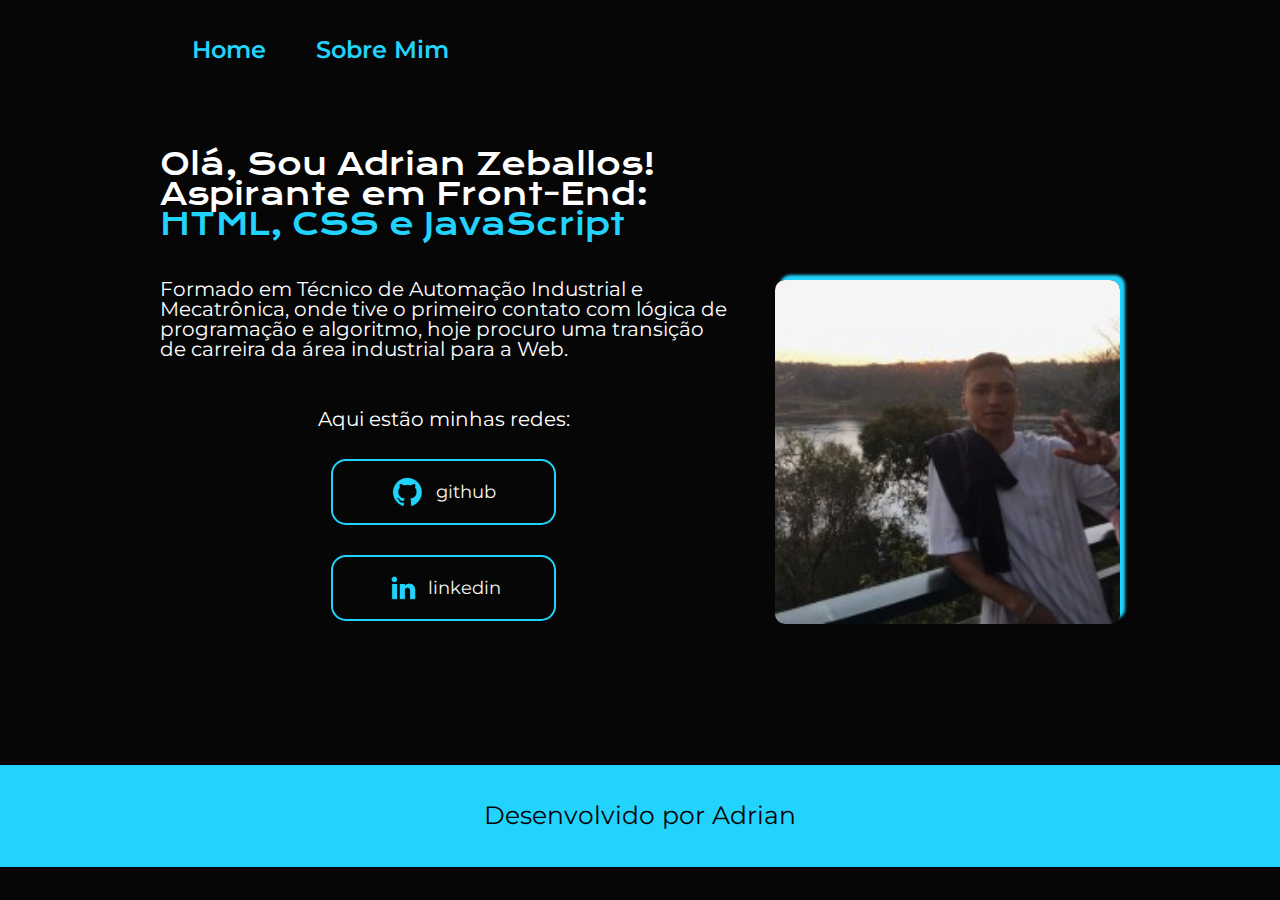
<file: index.html>
<!DOCTYPE html>
<html lang="pt-br">

<head>
    <link rel="stylesheet" href="/Styles/reset.css">
    <link rel="stylesheet" href="/Styles/style.css">
    <meta charset="UTF-8">
    <meta http-equiv="X-UA-Compatible" content="IE=edge">
    <meta name="viewport" content="width=device-width, initial-scale=1.0">
    <title>Portifólio</title>

</head>

<body>
    <header>
        <nav class="cabecalho">
            <a href="index.html">Home</a>
            <a href="about.html">Sobre Mim</a>
        </nav>
    </header>
    <main class="apresentacao">
        <section class="apresentacao__conteudo">
            <div class="apresentacao__conteudo__titulo">
                <h1> Olá, Sou Adrian Zeballos! </h1>
                <h2>
                    Aspirante em Front-End:
                    <span class="apresentacao__conteudo__titulo__destaque">
                        HTML, CSS e JavaScript
                    </span>
                </h2>
            </div>
            <div class="apresentacao__conteudo__resumo">
                <p>Formado em Técnico de Automação Industrial e Mecatrônica, onde tive o primeiro contato com lógica de
                    programação e algoritmo, hoje procuro uma transição de carreira da área industrial para a Web.
                </p>
            </div>
            <div class="apresentacao__conteudo__links">
                <h2 class="apresentacao__conteudo__links__subtitulo">Aqui estão minhas redes: </h2>
                <a target="_blank" href="https://github.com/adrianzeballosdev">
                    <img src="./assets/github.png" alt="logo_github">
                    github
                </a>
                <a target="_blank" href="https://www.linkedin.com/in/adrian-zeballos-b7aa521b4/">
                    <img src="./assets/linkedin.png" alt="logo_linkedin">
                    linkedin
                </a>
            </div>
        </section>
        <img class="foto" src="linkedin.jpeg" alt="foto-adrian">
    </main>
    <footer>
        <p class="footer__texto"> Desenvolvido por Adrian</p>
    </footer>

</body>

</html>
</file>
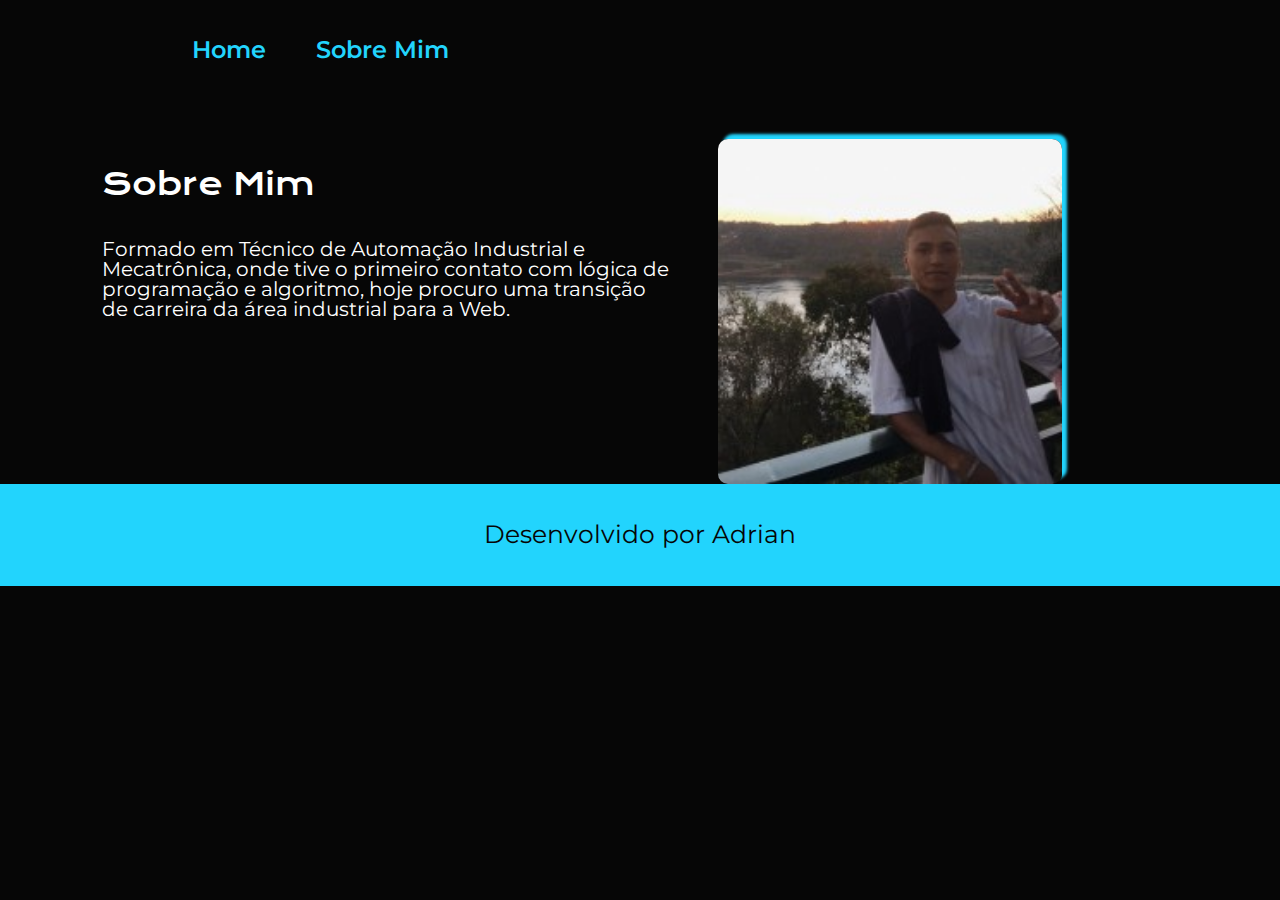
<file: about.html>
<!DOCTYPE html>
<html lang="pt-br">
  <head>
    <link rel="stylesheet" href="./Styles/reset.css" />
    <link rel="stylesheet" href="/Styles/style.css" />
    <meta charset="UTF-8" />
    <meta http-equiv="X-UA-Compatible" content="IE=edge" />
    <meta name="viewport" content="width=device-width, initial-scale=1.0" />
    <title>Sobre Mim</title>
  </head>
  <body>
    <header>
      <nav class="cabecalho">
        <a href="/index.html">Home</a>
        <a href="/about.html">Sobre Mim</a>
      </nav>
    </header>
    <main>
      <section class="apresentacao">
        <div class="apresentacao__conteudo">
          <div class="apresentacao__conteudo__titulo">
            <h1>Sobre Mim</h1>
          </div>
          <div class="apresentacao__conteudo__resumo">
            <p>
              Formado em Técnico de Automação Industrial e Mecatrônica, onde
              tive o primeiro contato com lógica de programação e algoritmo,
              hoje procuro uma transição de carreira da área industrial para a
              Web.
            </p>
          </div>
        </div>
        <img class="foto" src="linkedin.jpeg" alt="foto-adrian" />
      </section>
    </main>
    <footer>
      <p class="footer__texto">Desenvolvido por Adrian</p>
    </footer>
  </body>
</html>
</file>
<file: Styles/style.css>
@import url('https://fonts.googleapis.com/css2?family=Krona+One&display=swap');
@import url('https://fonts.googleapis.com/css2?family=Krona+One&family=Montserrat:wght@400;600&display=swap');

:root{
  --cor-primaria:#060606;
  --cor-secundaria: #FFFFFF;
  --cor-terciaria: #22D4FD;
}
* {
    margin: 0;
    padding: 0;
}


body {
    display: flex;
    justify-content: center;
    box-sizing: content-box;
    background-color: var(--cor-primaria);
    color: var(--cor-secundaria);
    flex-direction: column;
}


.cabecalho {
    display: flex;
    gap: 50px;
    padding: 3% 0% 1% 15%;
}

.cabecalho a {
  text-decoration: none;
    font-family: 'Montserrat', sans-serif;
    font-size: 24px;
    font-weight: 600;
    color: var(--cor-terciaria);
}


.apresentacao {
    align-self: center;
    width: 75%;
    padding: 5% 8% 0% 8%;
    color: var(--cor-secundaria);
    display: flex;
    align-items: center;
    justify-content: space-around;
}

.apresentacao__conteudo {
    padding: 1% 5% 15% 0%;
    display: flex;
    width: 60%;
    flex-direction: column;
    gap: 40px;
}

.apresentacao__conteudo__titulo {
    font-family: 'Krona One', sans-serif;
    font-size: 30px;
}

.apresentacao__conteudo__resumo {
    font-size: 20px;
    font-family: 'Montserrat', sans-serif;
}

.apresentacao__conteudo__titulo__destaque {
    color: var(--cor-terciaria);
}

.foto {
    box-shadow: 5px -5px 3px var(--cor-terciaria);
    width: 350px;
    border-radius: 10px;
}

.apresentacao__conteudo__links {
    padding-top: 10px;
    display: flex;
    flex-direction: column;
    align-items: center;
    gap: 30px;
    font-family: 'Montserrat', sans-serif;
}

.apresentacao__conteudo__links__subtitulo {
    font-family: 'Montserrat', sans-serif;
    font-size: 20px;
}

.apresentacao__conteudo__links a {
    width: 23%;
    display: flex;
    align-items: center;
    justify-content: space-evenly;
    text-decoration: none;
    border: 2px solid var(--cor-terciaria);
    border-radius: 15px;
    padding: 15px 45px;
    background-color: var(--cor-primaria);
    color: #f6f6f6;
    font-size: large;
    cursor: pointer;
    transition: 50ms;
}

.apresentacao__conteudo__links a:hover,
.apresentacao__conteudo__links img:hover {
    filter: brightness(101%) contrast(107%) invert(74%) sepia(19%) saturate(5628%) hue-rotate(159deg);
}

.footer__texto {
    font-family: 'Montserrat', sans-serif;
    font-size: 25px;
    font-weight: 400;
    color: var(--cor-primaria);
    background-color: var(--cor-terciaria);
    padding: 3%;
    text-align: center;
}
</file>
